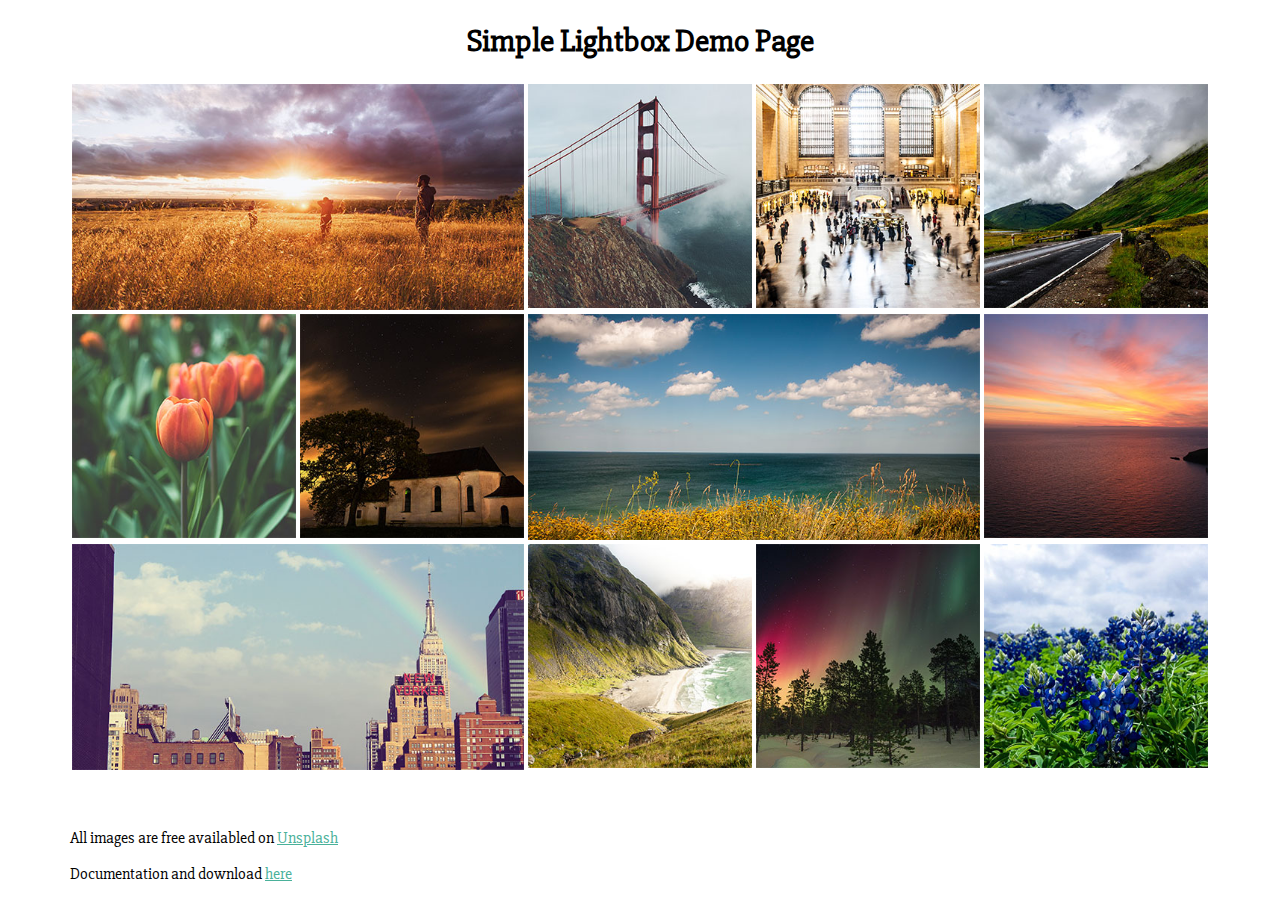
<file: simplelightbox-master/demo/index.html>
<!DOCTYPE html>
<html lang="en">
<head>
	<meta charset="utf-8">
	<meta http-equiv="X-UA-Compatible" content="IE=edge">
	<meta content="width=device-width, initial-scale=1, maximum-scale=1, user-scalable=no" name="viewport">
	<title>Simple Lightbox - Responsive touch friendly Image lightbox</title>
	<link href='http://fonts.googleapis.com/css?family=Slabo+27px' rel='stylesheet' type='text/css'>
	<link href='../dist/simplelightbox.min.css' rel='stylesheet' type='text/css'>
	<link href='demo.css' rel='stylesheet' type='text/css'>
</head>
<body>
	<div class="container">
		<h1 class="align-center">Simple Lightbox Demo Page</h1>
		<div class="gallery">
			<a href="images/image1.jpg" class="big"><img src="images/thumbs/thumb1.jpg" alt="" title="Beautiful Image" /></a>
			<a href="images/image2.jpg"><img src="images/thumbs/thumb2.jpg" alt="" title=""/></a>
			<a href="images/image3.jpg"><img src="images/thumbs/thumb3.jpg" alt="" title="Beautiful Image"/></a>
			<a href="images/image4.jpg"><img src="images/thumbs/thumb4.jpg" alt="" title=""/></a>
			<div class="clear"></div>

			<a href="images/image5.jpg"><img src="images/thumbs/thumb5.jpg" alt="" title=""/></a>
			<a href="images/image6.jpg"><img src="images/thumbs/thumb6.jpg" alt="" title=""/></a>
			<a href="images/image7.jpg" class="big"><img src="images/thumbs/thumb7.jpg" alt="" title=""/></a>
			<a href="images/image8.jpg"><img src="images/thumbs/thumb8.jpg" alt="" title=""/></a>
			<div class="clear"></div>

			<a href="images/image9.jpg" class="big"><img src="images/thumbs/thumb9.jpg" alt="" title=""/></a>
			<a href="images/image10.jpg"><img src="images/thumbs/thumb10.jpg" alt="" title=""/></a>
			<a href="images/image11.jpg"><img src="images/thumbs/thumb11.jpg" alt="" title=""/></a>
			<a href="images/image12.jpg"><img src="images/thumbs/thumb12.jpg" alt="" title=""/></a>
			<div class="clear"></div>

		</div>
		<br><br>
			<p>All images are free availabled on <a href="https://unsplash.com/" target="_blank">Unsplash</a></p>
			<p>Documentation and download <a target="_blank" href="http://andreknieriem.de/simple-lightbox/">here</a></p>
	</div>
<script src="https://ajax.googleapis.com/ajax/libs/jquery/2.2.4/jquery.min.js"></script>
<script type="text/javascript" src="../dist/simple-lightbox.js"></script>
<script>
	$(function(){
		var $gallery = $('.gallery a').simpleLightbox();

		$gallery.on('show.simplelightbox', function(){
			console.log('Requested for showing');
		})
		.on('shown.simplelightbox', function(){
			console.log('Shown');
		})
		.on('close.simplelightbox', function(){
			console.log('Requested for closing');
		})
		.on('closed.simplelightbox', function(){
			console.log('Closed');
		})
		.on('change.simplelightbox', function(){
			console.log('Requested for change');
		})
		.on('next.simplelightbox', function(){
			console.log('Requested for next');
		})
		.on('prev.simplelightbox', function(){
			console.log('Requested for prev');
		})
		.on('nextImageLoaded.simplelightbox', function(){
			console.log('Next image loaded');
		})
		.on('prevImageLoaded.simplelightbox', function(){
			console.log('Prev image loaded');
		})
		.on('changed.simplelightbox', function(){
			console.log('Image changed');
		})
		.on('nextDone.simplelightbox', function(){
			console.log('Image changed to next');
		})
		.on('prevDone.simplelightbox', function(){
			console.log('Image changed to prev');
		})
		.on('error.simplelightbox', function(e){
			console.log('No image found, go to the next/prev');
			console.log(e);
		});
	});
</script>
</body>
</html>
</file>
<file: simplelightbox-master/demo/demo.css>
/* line 1, ../sass/demo.scss */
html, body {
  font-family: 'Slabo 27px', serif;
  padding: 0;
  margin: 0;
  background: #ffffff;
}

/* line 8, ../sass/demo.scss */
* {
  box-sizing: border-box;
}

/* line 12, ../sass/demo.scss */
a {
  color: #4ab19a;
}

/* line 16, ../sass/demo.scss */
.clear {
  clear: both;
  float: none;
  width: 100%;
}

/* line 22, ../sass/demo.scss */
.container {
  max-width: 1170px;
  width: 100%;
  padding-right: 15px;
  padding-left: 15px;
  margin-right: auto;
  margin-left: auto;
}
/* line 32, ../sass/demo.scss */
.container .gallery a img {
  float: left;
  width: 20%;
  height: auto;
  border: 2px solid #fff;
  -webkit-transition: -webkit-transform .15s ease;
  -moz-transition: -moz-transform .15s ease;
  -o-transition: -o-transform .15s ease;
  -ms-transition: -ms-transform .15s ease;
  transition: transform .15s ease;
  position: relative;
}
/* line 46, ../sass/demo.scss */
.container .gallery a:hover img {
  -webkit-transform: scale(1.05);
  -moz-transform: scale(1.05);
  -o-transform: scale(1.05);
  -ms-transform: scale(1.05);
  transform: scale(1.05);
  z-index: 5;
}
/* line 57, ../sass/demo.scss */
.container .gallery a.big img {
  width: 40%;
}

/* line 65, ../sass/demo.scss */
.align-center {
  text-align: center;
}
</file>
<file: simplelightbox-master/dist/simplelightbox.min.css>
.sl-wrapper .sl-close,.sl-wrapper .sl-navigation button{height:44px;line-height:44px;font-family:Arial,Baskerville,monospace}.sl-wrapper .sl-close:focus,.sl-wrapper .sl-navigation button:focus{outline:0}body.hidden-scroll{overflow:hidden}.sl-overlay{position:fixed;left:0;right:0;top:0;bottom:0;background:#fff;opacity:.7;display:none;z-index:1050}.sl-wrapper .sl-close,.sl-wrapper .sl-counter{top:30px;display:none;color:#000;position:fixed}.sl-wrapper{z-index:1040}.sl-wrapper button{border:0;background:0 0;font-size:28px;padding:0;cursor:pointer}.sl-wrapper button:hover{opacity:.7}.sl-wrapper .sl-close{right:30px;z-index:1060;margin-top:-14px;margin-right:-14px;width:44px;font-size:3rem}.sl-wrapper .sl-counter{left:30px;z-index:1060;font-size:1rem}.sl-wrapper .sl-navigation{width:100%;display:none}.sl-wrapper .sl-navigation button{position:fixed;top:50%;margin-top:-22px;width:22px;text-align:center;display:block;z-index:1060;color:#000}.sl-wrapper .sl-navigation button.sl-next{right:5px;font-size:2rem}.sl-wrapper .sl-navigation button.sl-prev{left:5px;font-size:2rem}.sl-wrapper .sl-image{position:fixed;-ms-touch-action:none;touch-action:none;z-index:10000}.sl-wrapper .sl-image img{margin:0;padding:0;display:block;border:0}.sl-wrapper .sl-image iframe{background:#000;border:0}@media (min-width:35.5em){.sl-wrapper .sl-navigation button{width:44px}.sl-wrapper .sl-navigation button.sl-next{right:10px;font-size:3rem}.sl-wrapper .sl-navigation button.sl-prev{left:10px;font-size:3rem}.sl-wrapper .sl-image iframe,.sl-wrapper .sl-image img{border:0}}@media (min-width:50em){.sl-wrapper .sl-navigation button{width:44px}.sl-wrapper .sl-navigation button.sl-next{right:20px;font-size:3rem}.sl-wrapper .sl-navigation button.sl-prev{left:20px;font-size:3rem}.sl-wrapper .sl-image iframe,.sl-wrapper .sl-image img{border:0}}.sl-wrapper .sl-image .sl-caption{display:none;padding:10px;color:#fff;background:rgba(0,0,0,.8);position:absolute;bottom:0;left:0;right:0}.sl-wrapper .sl-image .sl-caption.pos-top{bottom:auto;top:0}.sl-wrapper .sl-image .sl-caption.pos-outside{bottom:auto}.sl-wrapper .sl-image .sl-download{display:none;position:absolute;bottom:5px;right:5px;color:#000;z-index:1060}.sl-spinner{display:none;border:5px solid #333;border-radius:40px;height:40px;left:50%;margin:-20px 0 0 -20px;opacity:0;position:fixed;top:50%;width:40px;z-index:1007;-webkit-animation:pulsate 1s ease-out infinite;-moz-animation:pulsate 1s ease-out infinite;-ms-animation:pulsate 1s ease-out infinite;-o-animation:pulsate 1s ease-out infinite;animation:pulsate 1s ease-out infinite}.sl-scrollbar-measure{position:absolute;top:-9999px;width:50px;height:50px;overflow:scroll}@-webkit-keyframes pulsate{0%{transform:scale(.1);opacity:0}50%{opacity:1}100%{transform:scale(1.2);opacity:0}}@keyframes pulsate{0%{transform:scale(.1);opacity:0}50%{opacity:1}100%{transform:scale(1.2);opacity:0}}@-moz-keyframes pulsate{0%{transform:scale(.1);opacity:0}50%{opacity:1}100%{transform:scale(1.2);opacity:0}}@-o-keyframes pulsate{0%{transform:scale(.1);opacity:0}50%{opacity:1}100%{transform:scale(1.2);opacity:0}}@-ms-keyframes pulsate{0%,100%{opacity:0}0%{transform:scale(.1)}50%{opacity:1}100%{transform:scale(1.2)}}
</file>
